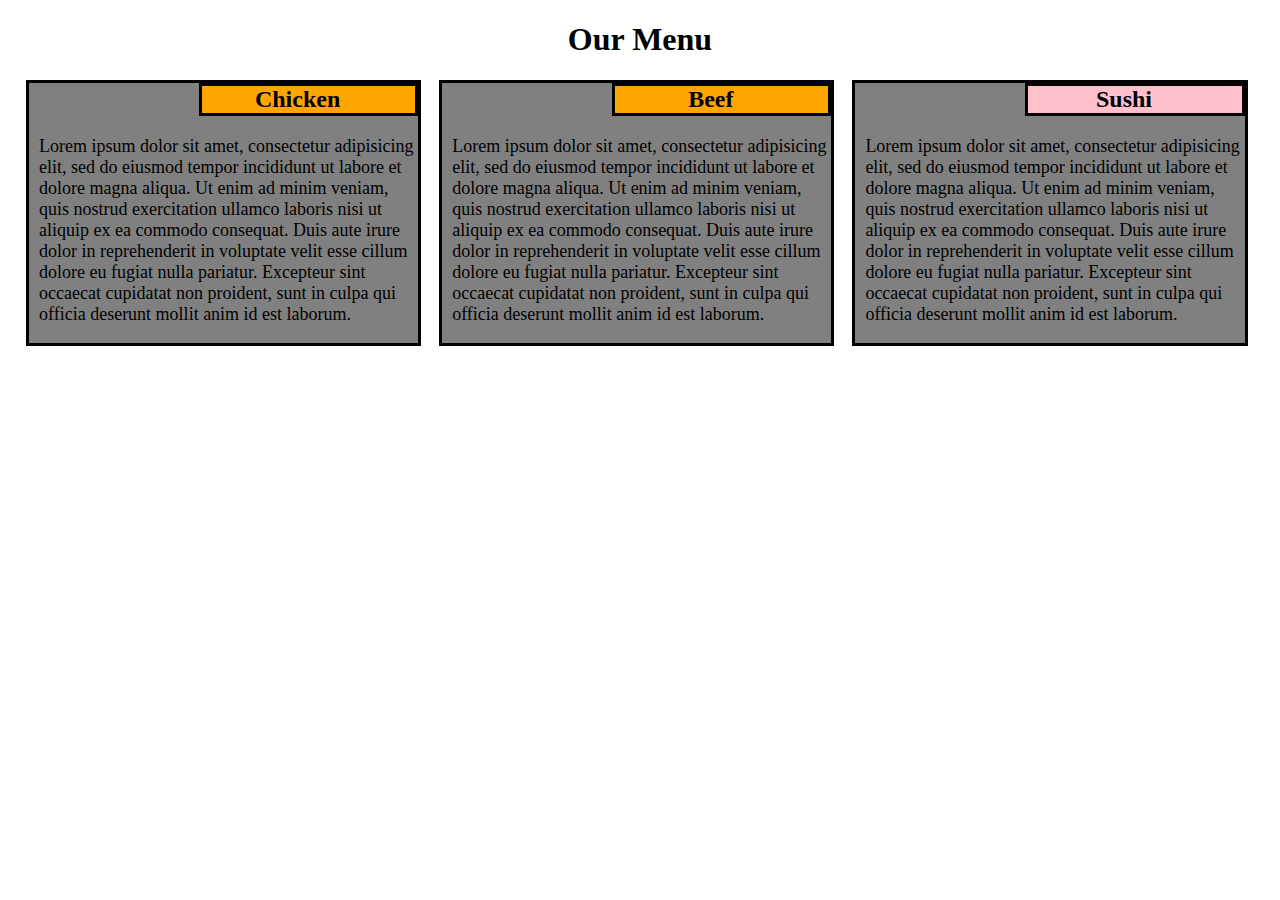
<file: index.html>
<!DOCTYPE html>

	<html>

		<head>
			<meta charset="utf-8">
	        <meta name="viewport" content="width=device-width,initial-scale=1">

			<title> My First Assignment of Coursesra </title>

			<link rel="stylesheet" type="text/css" href="style.css">

		</head>

			<body>
<div class="container">
				<h1> <center> Our Menu </center> </h1>

				<div id="div1">
					
					<h2 id="heading"> <center> Chicken </center> </h2>

						<p id="paragraph"> Lorem ipsum dolor sit amet, consectetur adipisicing elit, sed do eiusmod
						tempor incididunt ut labore et dolore magna aliqua. Ut enim ad minim veniam,
						quis nostrud exercitation ullamco laboris nisi ut aliquip ex ea commodo
						consequat. Duis aute irure dolor in reprehenderit in voluptate velit esse
						cillum dolore eu fugiat nulla pariatur. Excepteur sint occaecat cupidatat non
						proident, sunt in culpa qui officia deserunt mollit anim id est laborum. </p>

				</div>

				<div id="div2">
					
					<h2 id="heading"> <center> Beef </center> </h2>

						<p id="paragraph"> Lorem ipsum dolor sit amet, consectetur adipisicing elit, sed do eiusmod
						tempor incididunt ut labore et dolore magna aliqua. Ut enim ad minim veniam,
						quis nostrud exercitation ullamco laboris nisi ut aliquip ex ea commodo
						consequat. Duis aute irure dolor in reprehenderit in voluptate velit esse
						cillum dolore eu fugiat nulla pariatur. Excepteur sint occaecat cupidatat non
						proident, sunt in culpa qui officia deserunt mollit anim id est laborum. </p>

				</div>

				<div id="div3">
					
					<h2 id="heading3"> <center> Sushi </center> </h2>

						<p id="paragraph"> Lorem ipsum dolor sit amet, consectetur adipisicing elit, sed do eiusmod
						tempor incididunt ut labore et dolore magna aliqua. Ut enim ad minim veniam,
						quis nostrud exercitation ullamco laboris nisi ut aliquip ex ea commodo
						consequat. Duis aute irure dolor in reprehenderit in voluptate velit esse
						cillum dolore eu fugiat nulla pariatur. Excepteur sint occaecat cupidatat non
						proident, sunt in culpa qui officia deserunt mollit anim id est laborum. </p>

				</div>
			</div>
			</body>

	</html>
</file>
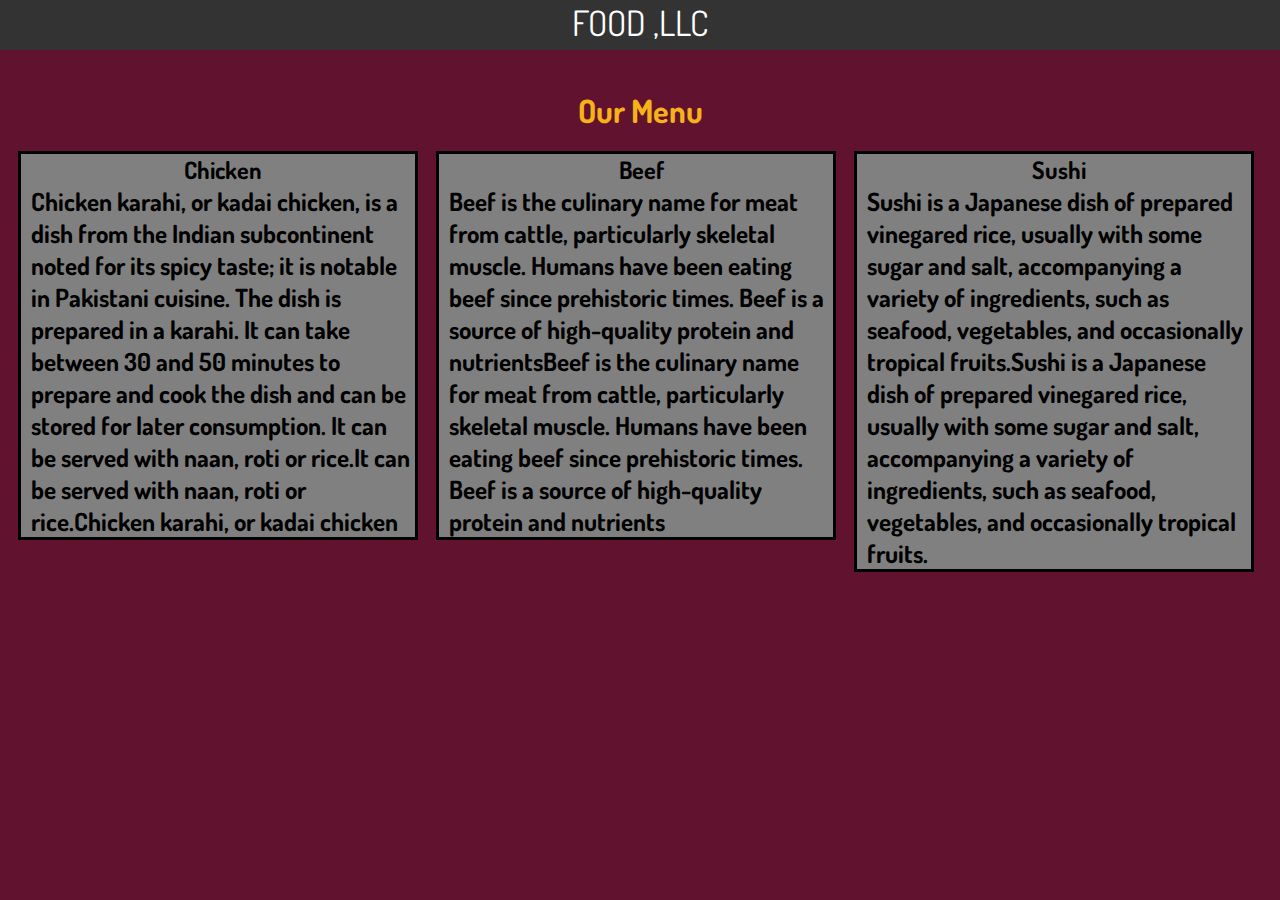
<file: Module 3.html>
<!DOCTYPE html>
<html>
<head>
<meta name="viewport" content="width=device-width, initial-scale=1">
<link href="https://fonts.googleapis.com/css2?family=Caveat:wght@700&display=swap" rel="stylesheet">
<link href="https://fonts.googleapis.com/css2?family=Dosis&display=swap" rel="stylesheet">
<link rel="stylesheet" href="https://cdnjs.cloudflare.com/ajax/libs/font-awesome/4.7.0/css/font-awesome.min.css">
<link rel="stylesheet"  href="Module 3.css">
</head>
<body>

<div class="navbar"> FOOD ,LLC
  <div class="dropdown">
    <button  class="dropbtn">
      <i  class="fa fa-bars"></i>
    </button>
    <div  class="dropdown-content">
      <a href="#div1">chicken</a>
      <a href="#div2">beaf</a>
      <a href="#div3">sushi</a>
    </div>
  </div> 
</div>


     <div class="container">
        
        <h1> <center> Our Menu </center> </h1><br>

        <div id="div1">
          
          <h2 id="heading"> <center> Chicken </center> </h2>

            <p id="paragraph"> Chicken karahi, or kadai chicken, is a dish from the Indian subcontinent noted for its spicy taste; it is notable in Pakistani cuisine. The dish is prepared in a karahi. It can take between 30 and 50 minutes to prepare and cook the dish and can be stored for later consumption.  It can be served with naan, roti or rice.It can be served with naan, roti or rice.Chicken karahi, or kadai chicken </p>

        </div>

        <div id="div2">
          
          <h2 id="heading"> <center> Beef </center> </h2>

            <p id="paragraph"> Beef is the culinary name for meat from cattle, particularly skeletal muscle. Humans have been eating beef since prehistoric times. Beef is a source of high-quality protein and nutrientsBeef is the culinary name for meat from cattle, particularly skeletal muscle. Humans have been eating beef since prehistoric times. Beef is a source of high-quality protein and nutrients </p>

        </div>

        <div id="div3">
          
          <h2 id="heading3"> <center> Sushi </center> </h2>

            <p id="paragraph">Sushi is a Japanese dish of prepared vinegared rice, usually with some sugar and salt, accompanying a variety of ingredients, such as seafood, vegetables, and occasionally tropical fruits.Sushi is a Japanese dish of prepared vinegared rice, usually with some sugar and salt, accompanying a variety of ingredients, such as seafood, vegetables, and occasionally tropical fruits. </p>

        </div>
      </div>
      </body>

  </html>

</body>
</html>
</file>
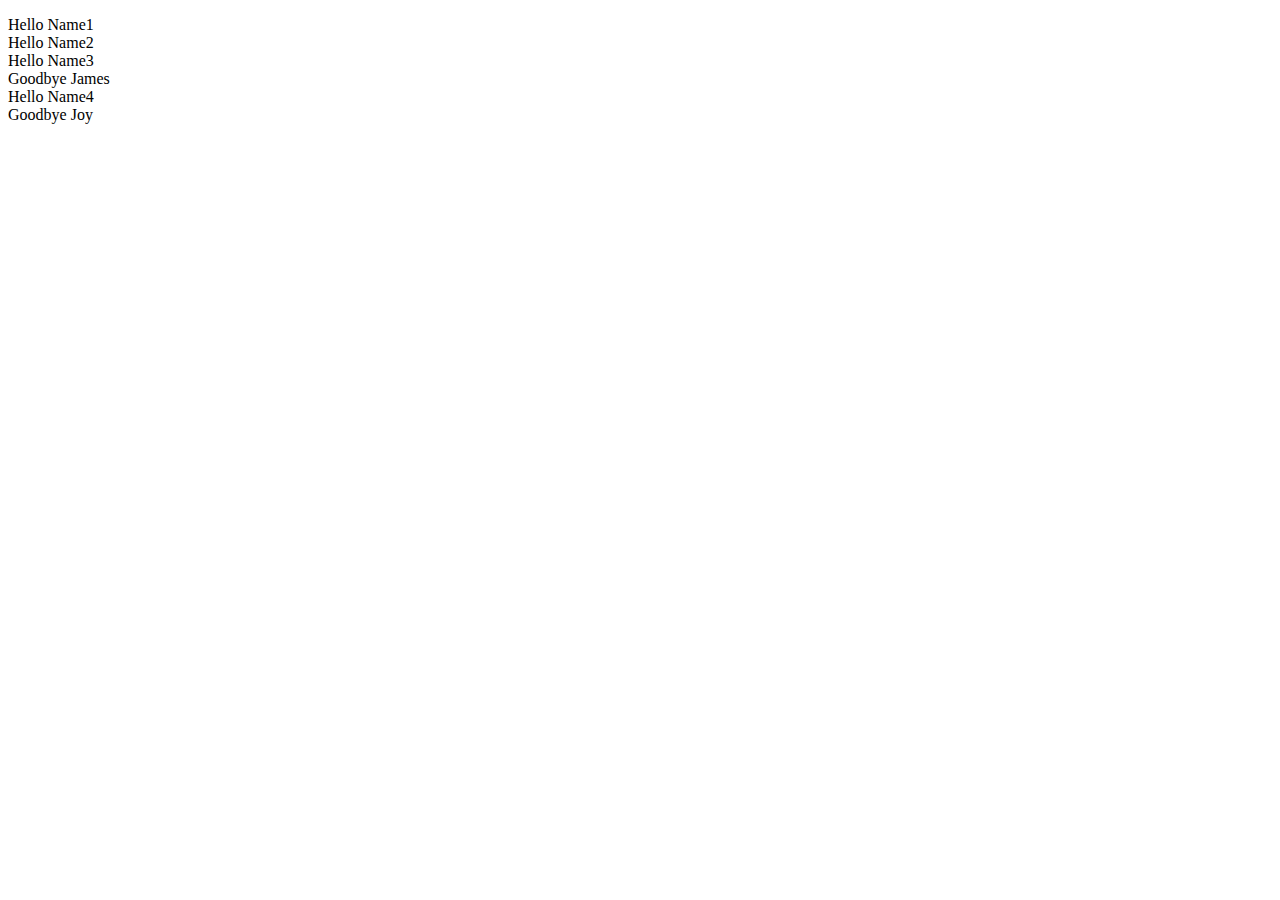
<file: module 4.html>
<!DOCTYPE html>
<html>
<body>

<p id="names"></p>

<script>
var txt = "";
var numbers = ["Name1", "Name2", "Name3", "James","Name4", "Joy"];
numbers.forEach(myFunction);
document.getElementById("names").innerHTML = txt;

function myFunction(value, index, array) {
  var current;
  if(value.charAt(0) == "j" || value.charAt(0) == "J"){
  	current = "Goodbye " + value;
  }else{
  	current = "Hello " + value;
  }
  txt = txt + current + "<br>"; 
}
</script>

</body>
</html>
</file>
<file: style.css>
.container{
	width: 100%;
}
#div1{
	border: solid;
	width: 30%;
	float: left;
	padding-left: 10px;
	margin-left: 18px;
	background-color: gray;
}

#div2{
	border: solid;
	width: 30%;
	float: left;
	padding-left: 10px;
	margin-left: 18px;
	background-color: gray;
}

#div3{
	border: solid;
	width: 30%;
	float: left;
	padding-left: 10px;
	margin-left: 18px;
	background-color: gray;
}

h2{
	border: solid;
	text-align: right;
	padding-right: 22px;
	margin-left: 160px;
	margin-top: 0px;
}

#heading{
	background-color: orange;
}

#heading3{
	background-color: pink;
}

p{
	font-size: 18px;
}

@media screen and (max-width: 800px) 
{
	.container{
		width:100%
		
	}
	#div1,#div2{
		width: 40%;
	}
	#div3{
		width: 85%;
		margin-top: 30px;
	}
	}

@media screen and (max-width: 600px)
{
	.container{
		width:100%
		
	}
	#div1,#div2,#div3{
		width: 80%;
		margin-top: 30px;
	}
}
</file>
<file: Module 3.css>
*{
  margin:0px;
}
body {
  font-family: 'Dosis', sans-serif;

  background-color: #61122f;
}
/* NAVBAR AND DROPDOWN*/
.navbar {
  overflow: hidden;
  background-color: #333;
  text-align: center;
  color: white;
  font-size: 35px;
  height: 50px;
}



/* CONTAINER*/

.container{
  width: 100%;
  margin-top: 40px;

}
#div1{
  border: solid;
  width: 30%;
  float: left;
  padding-left: 10px;
  margin-left: 18px;
  background-color: gray;
}

#div2{
  border: solid;
  width: 30%;
  float: left;
  padding-left: 10px;
  margin-left: 18px;
  background-color: gray;
}

#div3{
  border: solid;
  width: 30%;
  float: left;
  padding-left: 10px;
  margin-left: 18px;
  background-color: gray;
}
h1{
  color: #f6b319;
  }

h2{

  text-align: center;
}
 

p{
  font-size: 25px;
  font-weight: bold;
}
 


@media screen and (max-width: 800px) 
{
  .container{
    width:100%
    
  }
  #div1,#div2{
    width: 40%;
  }
  #div3{
    width: 85%;
    margin-top: 30px;
  }
  
}
  
@media screen and (max-width: 600px)
{
  .container{
    width:100%
    
  }
  #div1,#div2,#div3{
    width: 80%;
    margin-top: 30px;
  }
  button.dropbtn{
    }.navbar {
  overflow: hidden;
  background-color: #333;
  text-align: center;
  color: white;
  font-size: 35px;
}

.navbar a {
  float: left;
  font-size: 16px;
  color: white;
  text-align: center;
  padding: 14px 16px;
  text-decoration: none;
}

.dropdown {
  float: left;
  overflow: hidden;
}

.dropdown .dropbtn {
  font-size: 16px;  
  border: none;
  outline: none;
  color: white;
  padding: 14px 16px;
  background-color: inherit;
  font-family: inherit;
  margin: 0;
}

.navbar a:hover, .dropdown:hover .dropbtn {
  background-color: red;
}

.dropdown-content {
  display: none;
  position: absolute;
  background-color: #f9f9f9;
  min-width: 160px;
  box-shadow: 0px 8px 16px 0px rgba(0,0,0,0.2);
  z-index: 1;
}

.dropdown-content a {
  float: none;
  color: black;
  padding: 12px 16px;
  text-decoration: none;
  display: block;
  text-align: left;
}

.dropdown-content a:hover {
  background-color: #ddd;
}

.dropdown:hover .dropdown-content {
  display: block;
}

  }
</file>
